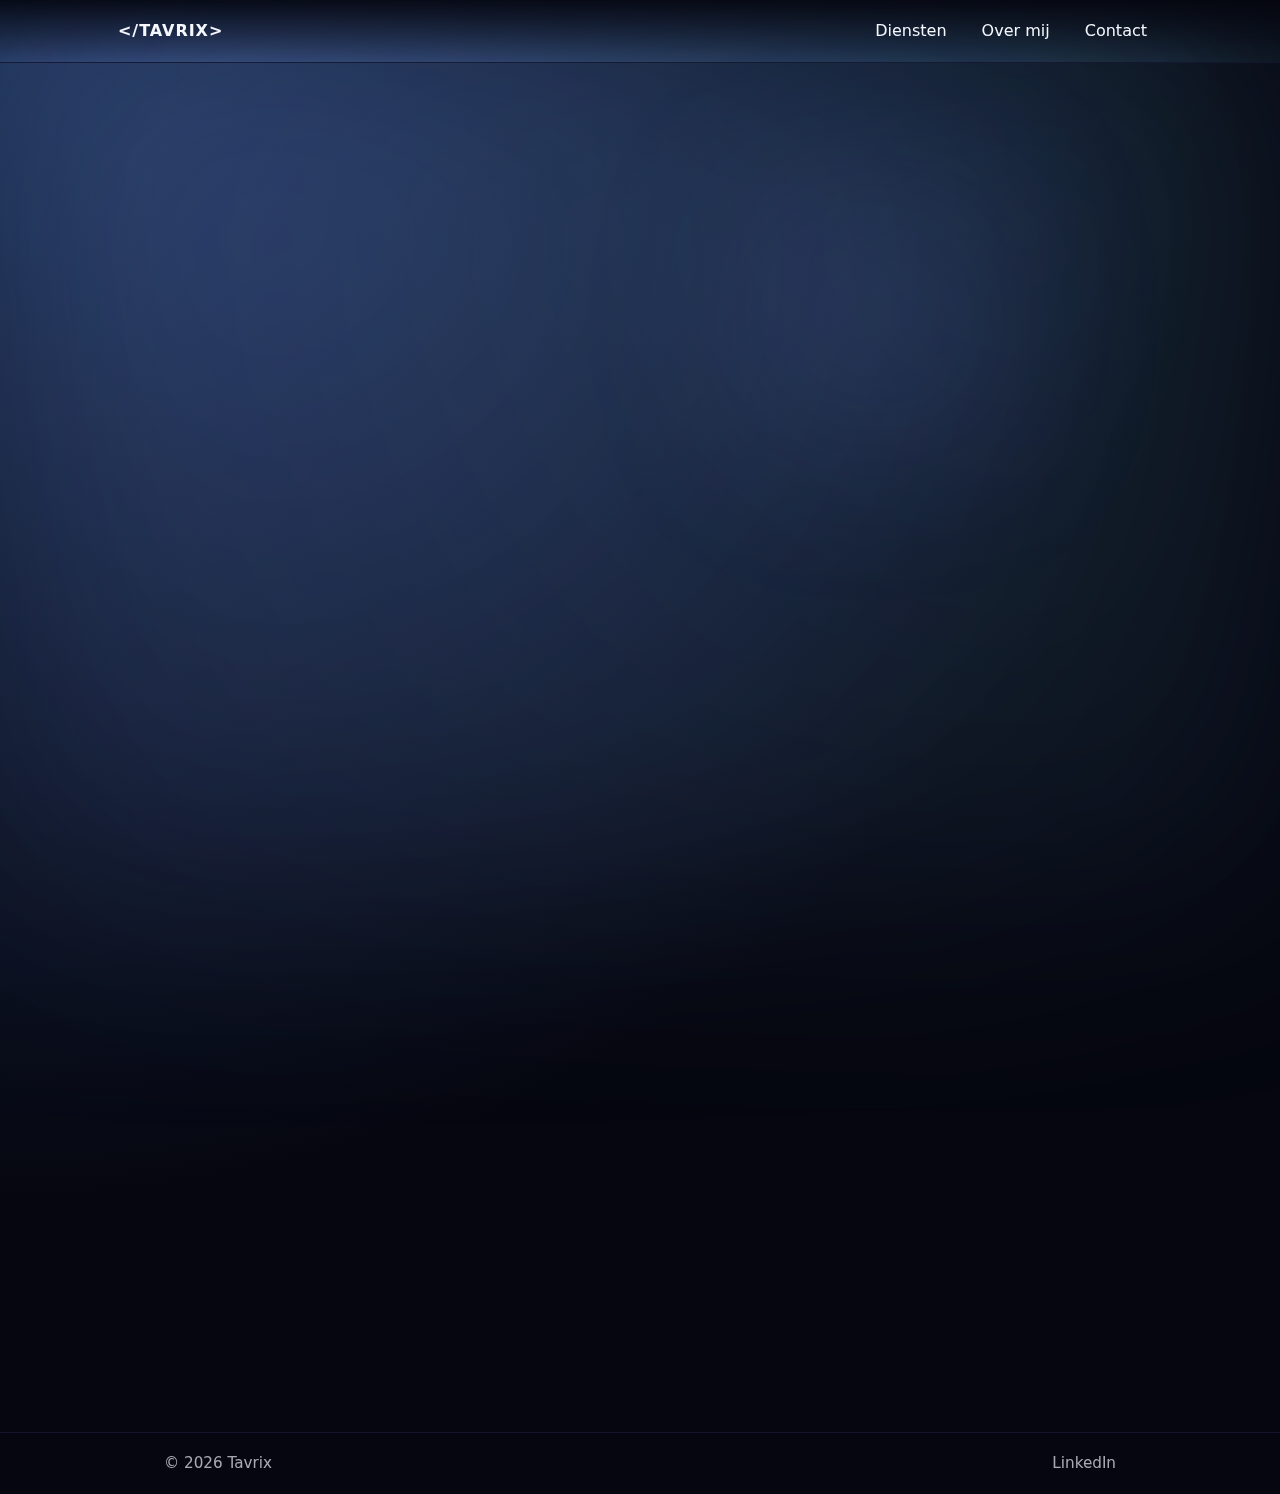
<file: index.html>
<!DOCTYPE html>
<html lang="nl">

<head>
  <meta charset="UTF-8" />
  <meta name="viewport" content="width=device-width, initial-scale=1" />
  <title>Home · Tavrix</title>
  <meta name="description"
    content="Tavrix bouwt simpele, betrouwbare interne tools en dashboards. Klein, snel en duidelijk." />
  <link rel="stylesheet" href="css/style.css" />
  <script src="js/script.js" defer></script>
  <link rel="icon" type="image/png" href="/assets/favicons/favicon-96x96.png" sizes="96x96" />
  <link rel="icon" type="image/svg+xml" href="/assets/favicons/favicon.svg" />
  <link rel="shortcut icon" href="/assets/favicons/favicon.ico" />
  <link rel="apple-touch-icon" sizes="180x180" href="/assets/favicons/apple-touch-icon.png" />
  <meta name="apple-mobile-web-app-title" content="Tavrix" />
  <link rel="manifest" href="/assets/favicons/site.webmanifest" />
  <meta property="og:title" content="Tavrix – Webapps, dashboards & interne tools" />
  <meta property="og:description" content="Maatwerk webapps en interne tools voor zzp’ers en mkb. Klein, snel en duidelijk." />
  <meta property="og:type" content="website" />
  <meta property="og:url" content="https://tavrix.nl/" />
  <meta property="og:image" content="https://tavrix.nl/assets/og/og-image.png" />
  <link rel="canonical" href="https://tavrix.nl/" />
  <script type="application/ld+json">
    {
      "@context": "https://schema.org",
      "@type": "Person",
      "name": "Rob Verheijen",
      "brand": {
        "@type": "Brand",
        "name": "Tavrix"
      },
      "url": "https://tavrix.nl/",
      "sameAs": [
        "https://www.linkedin.com/in/rob-verheijen-a5076b193/"
      ]
    }
  </script>
</head>

<body>
  <header>
    <div class="wrap nav">
      <a href="/" class="logo">
        <div class="brand" data-value="</Tavrix>">&lt;/Tavrix&gt;</div>
      </a>
      <nav>
        <a href="#diensten">Diensten</a>
        <a href="/over/">Over mij</a>
        <a href="/contact/">Contact</a>
      </nav>
    </div>
  </header>

  <main>
    <!-- HERO / LANDING -->
    <section class="wrap hero">
      <h1 data-animate data-delay="0.05">Achter de schermen. Voor de groei.</h1>
      <p class="lead" data-animate data-delay="0.12">
        Ik bouw samen met jou: een heldere website, een klein dashboard of een
        handige beheerplek – vooral voor kleinere teams, zzp’ers en mkb-bedrijven die minder gedoe en meer overzicht
        willen.
      </p>
      <div class="cta" data-animate data-delay="0.18">
        <a class="btn primary" href="/contact/">Samen iets bouwen?</a>
        <a class="btn" href="/over/">Wie ben ik?</a>
      </div>
    </section>

    <!-- DIENSTEN -->
    <section id="diensten" class="wrap">
      <h2 data-animate data-delay="0.05">Diensten</h2>
      <div class="grid g-2">

        <!-- Websites & webapps -->
        <div class="card" data-animate data-delay="0.08">
          <h3>Websites & webapps op maat</h3>
          <p>Alles wat in de browser draait: van een duidelijke website tot een kleine webapp of webshop.</p>
          <ul class="clean">
            <li><span class="dot"></span><span>Bedrijfswebsites en landingspagina’s</span></li>
            <li><span class="dot"></span><span>Kleine webshops of aanmeld-/boekingssystemen</span></li>
            <li><span class="dot"></span><span>Makkelijk zelf te beheren en klaar voor groei</span></li>
          </ul>
        </div>

        <!-- Dashboards & interne tools -->
        <div class="card" data-animate data-delay="0.16">
          <h3>Dashboards & interne tools</h3>
          <p>Geen losse Excel-bestanden meer, maar één plek voor overzicht en actie.</p>
          <ul class="clean">
            <li><span class="dot"></span><span>Minder losse Excel-bestanden, meer gedeeld overzicht voor je team</span>
            </li>
            <li><span class="dot"></span><span>Overzicht van orders, planning of voorraad</span></li>
            <li><span class="dot"></span><span>Inloggen met rollen en rechten waar nodig</span></li>
            <li><span class="dot"></span><span>Koppelingen met bestaande systemen en API’s</span></li>
          </ul>
        </div>

        <!-- Automatisering & optimalisatie -->
        <div class="card" data-animate data-delay="0.24">
          <h3>Automatisering & optimalisatie</h3>
          <p>Kleine terugkerende klusjes die elke dag tijd kosten, laat je systeem die doen.</p>
          <ul class="clean">
            <li><span class="dot"></span><span>Automatisch offertes, rapporten of exporten genereren</span></li>
            <li><span class="dot"></span><span>Nachtelijke taken voor import/export en opschonen</span></li>
            <li><span class="dot"></span><span>Meldingen bij fouten of afwijkingen via mail of chat</span></li>
          </ul>
        </div>

        <!-- Digitale signage -->
        <div class="card" data-animate data-delay="0.32">
          <h3>Digitale schermen & signage</h3>
          <p>Schermen die automatisch actuele informatie tonen op de werkvloer of in de ontvangst.</p>
          <ul class="clean">
            <li><span class="dot"></span><span>Planning, wachttijden, nieuws of KPI’s in beeld</span></li>
            <li><span class="dot"></span><span>Layouts en contentplanning op maat</span></li>
            <li><span class="dot"></span><span>Automatisch gevuld vanuit jouw data en systemen</span></li>
          </ul>
        </div>

      </div>
    </section>


  </main>

    <footer>
        <div class="wrap foot">
            <div>© <span id="year"></span> Tavrix</div>
            <div>
                <a href="https://www.linkedin.com/in/rob-verheijen-a5076b193/" target="_blank" rel="noopener" class="footer-link">
                    LinkedIn
                </a>
            </div>
        </div>
    </footer>

</body>

</html>
</file>
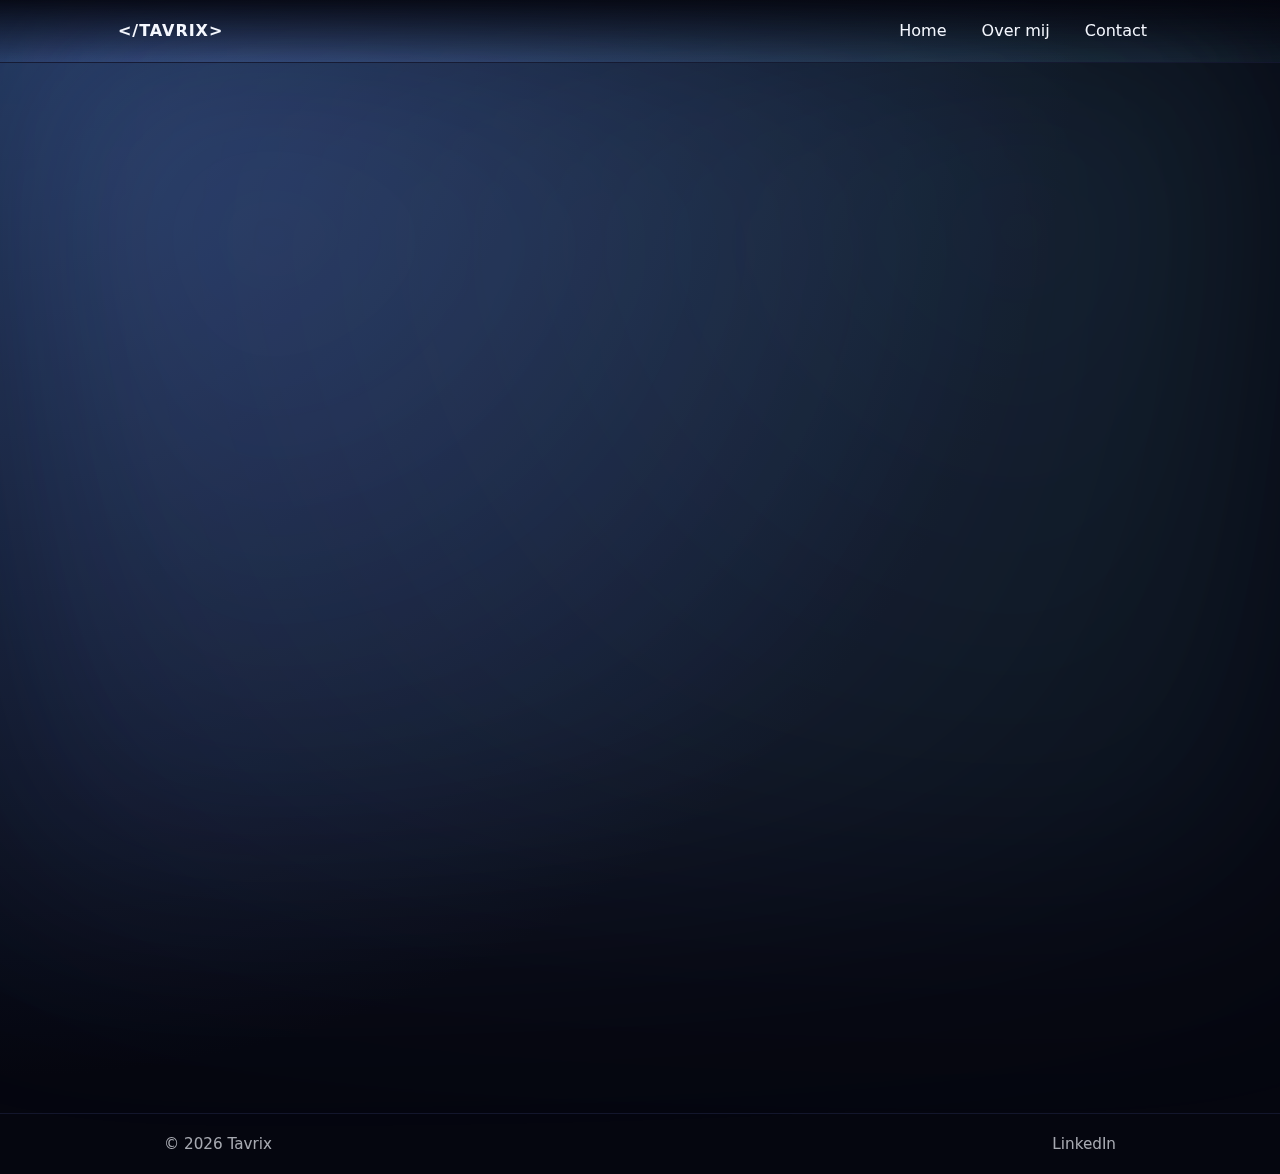
<file: contact/index.html>
<!DOCTYPE html>
<html lang="nl">

<head>
    <meta charset="UTF-8" />
    <meta name="viewport" content="width=device-width, initial-scale=1" />
    <title>Contact · Tavrix</title>
    <meta name="description"
        content="Tavrix bouwt simpele, betrouwbare interne tools en dashboards. Klein, snel en duidelijk." />
    <link rel="stylesheet" href="/css/style.css" />
    <script src="/js/script.js" defer></script>

    <link rel="icon" type="image/png" href="/assets/favicons/favicon-96x96.png" sizes="96x96" />
    <link rel="icon" type="image/svg+xml" href="/assets/favicons/favicon.svg" />
    <link rel="shortcut icon" href="/assets/favicons/favicon.ico" />
    <link rel="apple-touch-icon" sizes="180x180" href="/assets/favicons/apple-touch-icon.png" />
    <meta name="apple-mobile-web-app-title" content="Tavrix" />
    <link rel="manifest" href="/assets/favicons/site.webmanifest" />
</head>

<body>
    <header>
        <div class="wrap nav">
            <a href="/" class="logo">
                <div class="brand" data-value="</Tavrix>">&lt;/Tavrix&gt;</div>
            </a>
            <nav>
                <a href="/">Home</a>
                <a href="/over/">Over mij</a>
                <a href="/contact/" class="is-active">Contact</a>
            </nav>
        </div>
    </header>

    <main>
        <section id="contact" class="wrap contact">
            <h2 data-animate data-delay="0.05">Contact</h2>

            <div class="card contact-card" data-animate data-delay="0.12">
                <!-- LINKERKANT: FORMULIER -->
                <div class="contact-main">
                    <h3>Stuur een bericht</h3>
                    <p class="hint">Vertel kort wat je zoekt, dan denk ik graag met je mee.</p>

                    <form id="contact-form" name="contact" method="POST">
                        <input type="hidden" name="form-name" value="contact" />
                        <div style="display:none">
                            <label>Niet invullen
                                <input name="bot-field" /></label>
                        </div>

                        <div class="row">
                            <div data-animate data-delay="0.18">
                                <label for="naam">Naam</label>
                                <input id="naam" name="naam" autocomplete="name" required />
                            </div>
                            <div data-animate data-delay="0.24">
                                <label for="email">E-mail</label>
                                <input id="email" name="email" type="email" autocomplete="email" required />
                            </div>
                        </div>

                        <div class="row">
                            <div data-animate data-delay="0.30">
                                <label for="bedrijf">Bedrijf (optioneel)</label>
                                <input id="bedrijf" name="bedrijf" autocomplete="organization" />
                            </div>
                            <div data-animate data-delay="0.36">
                                <label for="onderwerp">Onderwerp</label>
                                <input id="onderwerp" name="onderwerp" required />
                            </div>
                        </div>

                        <div class="row">
                            <div style="grid-column: 1 / -1;" data-animate data-delay="0.42">
                                <label for="bericht">Bericht</label>
                                <textarea id="bericht" name="bericht" required></textarea>
                            </div>
                        </div>

                        <div class="row" style="align-items:center;" data-animate data-delay="0.48">
                            <div>
                                <button class="btn primary" type="submit">Versturen</button>
                            </div>
                        </div>

                        <!-- feedback messages -->
                        <p id="contact-success" class="hint" aria-live="polite" style="display:none;color:green;"
                            data-animate data-delay="0.54">
                            Bedankt! Je bericht is verstuurd.
                        </p>
                        <p id="contact-error" class="hint" aria-live="polite" style="display:none;color:red;"
                            data-animate data-delay="0.54">
                            Er ging iets mis bij het versturen. Probeer het later nog eens of mail naar
                            <a class="directEmail" href="mailto:info@tavrix.nl">info@tavrix.nl</a>.
                        </p>
                    </form>
                </div>

                <!-- RECHTS: CONTACT- EN BEDRIJFSGEGEVENS -->
                <aside class="contact-info">
                    <h3>Gegevens</h3>
                    <p class="hint">
                        Heb je een vraag, wil je sparren over een idee of gewoon even aftasten wat mogelijk is? Laat het
                        weten.
                    </p>

                    <div class="contact-info-item">
                        <div class="contact-icon">✉</div>
                        <div>
                            <div class="contact-label">E-mail</div>
                            <a class="directEmail" href="mailto:info@tavrix.nl">info@tavrix.nl</a>
                        </div>
                    </div>

                    
                    <div class="contact-info-item">
                        <div class="contact-icon">📱</div>
                        <div>
                            <div class="contact-label">Telefoon</div>
                            <a class="directEmail" href="tel:+31647374824">+31 6 47374824</a>
                        </div>
                    </div>

                    <div class="contact-info-item">
                        <div class="contact-icon">📍</div>
                        <div>
                            <div class="contact-label">Locatie</div>
                            <div>Noord-Brabant · Remote-first</div>
                        </div>
                    </div>

                    <div class="contact-info-item">
                        <div class="contact-icon">📒</div>
                        <div>
                            <div class="contact-label">Zakelijke gegevens</div>
                            <div>KvK: 98611666</div>
                            <div>BTW-id: NL005343204B54</div>
                        </div>
                    </div>
                </aside>
            </div>
        </section>
    </main>

    <footer>
        <div class="wrap foot">
            <div>© <span id="year"></span> Tavrix</div>
            <div>
                <a href="https://www.linkedin.com/in/rob-verheijen-a5076b193/" target="_blank" rel="noopener" class="footer-link">
                    LinkedIn
                </a>
            </div>
        </div>
    </footer>


</body>

</html>
</file>
<file: css/style.css>
/* Tavrix css house style */
:root {
  color-scheme: dark;
  --bg: radial-gradient(circle at top left, #1e3357, #05060f 62%);
  --panel: rgba(17, 22, 38, 0.76);
  --panel-border: rgba(88, 122, 255, 0.18);
  --accent: #7a8cff;
  --accent-soft: rgba(122, 140, 255, 0.12);
  --text: #f5f8ff;
  /* iets helderder dan eerst voor leesbaarheid */
  --text-soft: rgba(245, 248, 255, 0.82);
  --max: 1080px;
  /* iets ruimer */
  --radius: 18px;
}

* {
  box-sizing: border-box;
}

html {
  scroll-behavior: smooth;
}

main {
  margin-bottom: 2em;
  padding: 18px;
}

body {
  margin: 0;
  min-height: 100vh;
  font-family: Inter, system-ui, -apple-system, Segoe UI, Roboto, sans-serif;
  background: var(--bg);
  color: var(--text);
  -webkit-font-smoothing: antialiased;
  line-height: 1.6;
  position: relative;
  overflow-x: hidden;
  isolation: isolate;
}

body::before,
body::after {
  content: "";
  position: fixed;
  inset: 0;
  pointer-events: none;
  z-index: -1;
  mix-blend-mode: screen;
  opacity: .45;
  filter: blur(110px);
  background: radial-gradient(circle at 20% 20%, rgba(122, 140, 255, .4), rgba(5, 6, 15, 0));
  animation: floatGlow 26s ease-in-out infinite alternate;
}

body::after {
  background: radial-gradient(circle at 82% 18%, rgba(95, 235, 255, .25), rgba(5, 6, 15, 0));
  opacity: .35;
  animation-duration: 32s;
  animation-delay: 4s;
}

a {
  color: inherit;
  text-decoration: none;
  outline: none;
}

.wrap {
  max-width: var(--max);
  margin: 0 auto;
  padding: 0 5vw;
}

header {
  position: sticky;
  top: 0;
  z-index: 10;
  backdrop-filter: blur(10px);
  background: linear-gradient(180deg, rgba(5, 6, 15, .9), rgba(5, 6, 15, 0));
  border-bottom: 1px solid rgba(122, 140, 255, .12);
}

.nav {
  display: flex;
  align-items: center;
  justify-content: space-between;
  padding: 18px;
}

.brand {
  font-weight: 700;
  letter-spacing: .06em;
  text-transform: uppercase;
}

.nav a {
  padding: 8px 14px;
  border-radius: 999px;
  border: 1px solid transparent;
}

.nav a:hover {
  border-color: rgba(122, 140, 255, .28);
  background: rgba(122, 140, 255, .06);
  text-decoration: underline;
  text-underline-offset: 3px;
}

.nav a:focus-visible {
  outline: 2px solid var(--accent);
  outline-offset: 2px;
  background: rgba(122, 140, 255, .10);
}

.hero {
  padding: 92px 0 60px;
  position: relative;
}

.hero::after {
  content: "";
  position: absolute;
  inset: 10% auto auto 55%;
  width: 360px;
  height: 360px;
  background: radial-gradient(circle, rgba(122, 140, 255, .28), rgba(5, 6, 15, 0));
  filter: blur(70px);
  opacity: .5;
  pointer-events: none;
}

h1 {
  font-size: clamp(2.4rem, 6vw, 4rem);
  margin: 0 0 16px;
  letter-spacing: -0.01em;
}

p.lead {
  color: var(--text-soft);
  font-size: clamp(1rem, 2.2vw, 1.15rem);
  max-width: 46ch;
  /* iets ruimer voor web-copy */
}

.cta {
  margin-top: 22px;
  display: flex;
  gap: 12px;
  flex-wrap: wrap;
}

.btn {
  display: inline-block;
  padding: 12px 22px;
  border-radius: 999px;
  font-weight: 600;
  border: 1px solid rgba(122, 140, 255, .28);
  background: rgba(122, 140, 255, .08);
  transition: box-shadow .15s ease, background .15s ease;
}

.btn:hover {
  box-shadow: 0 10px 24px rgba(0, 0, 0, .25);
}

.btn:focus-visible {
  outline: 2px solid var(--accent);
  outline-offset: 2px;
}

.btn.primary {
  background: linear-gradient(120deg, #7a8cff, #91b1ff);
  color: #05060f;
  border-color: transparent;
}

section {
  padding: 58px 0;
}

.card {
  background: var(--panel);
  border: 1px solid var(--panel-border);
  border-radius: var(--radius);
  padding: 26px;
  /* iets meer lucht */
  box-shadow: 0 14px 30px rgba(4, 9, 26, .25);
  position: relative;
  overflow: hidden;
  transition: transform .35s ease, box-shadow .35s ease, border-color .35s ease, background .35s ease;
}

.card::before {
  content: "";
  position: absolute;
  inset: -30% 10% 40% -10%;
  background: linear-gradient(120deg, rgba(122, 140, 255, .3), rgba(145, 177, 255, .05));
  transform: rotate(6deg);
  opacity: 0;
  transition: opacity .35s ease, transform .35s ease;
  pointer-events: none;
}

.card:hover {
  transform: translateY(-6px);
  border-color: rgba(122, 140, 255, .36);
  background: rgba(17, 22, 38, 0.82);
  box-shadow: 0 20px 38px rgba(4, 9, 26, .32);
}

.card:hover::before {
  opacity: 1;
  transform: translateY(-6px) rotate(4deg);
}

.grid {
  display: grid;
  gap: 20px;
}

/* klein beetje meer gap */
.g-2 {
  grid-template-columns: repeat(2, minmax(0, 1fr));
}

h2 {
  font-size: clamp(1.7rem, 3vw, 2.5rem);
  margin: 0 0 14px;
}

h3 {
  margin: 0 0 8px;
  font-size: 1.18rem;
}

p {
  margin: 0;
}

ul.clean {
  list-style: none;
  padding: 0;
  margin: 12px 0 0;
  display: grid;
  gap: 10px;
  color: var(--text-soft);
}

ul.clean li {
  display: flex;
  gap: 10px;
  align-items: flex-start;
  /* bullets netjes uitlijnen */
}

.dot {
  width: 9px;
  height: 9px;
  border-radius: 999px;
  background: var(--accent);
  margin-top: 7px;
  flex: 0 0 9px;
}

[data-animate] {
  opacity: 0;
  transform: translateY(18px);
  filter: blur(2px);
  transition: opacity .6s ease, transform .6s ease, filter .6s ease;
  transition-delay: 0s;
}

[data-animate].is-visible {
  opacity: 1;
  transform: translateY(0);
  filter: blur(0);
}

.about p+p {
  margin-top: 10px;
}

.about {
  padding: 0 2vw
}

.contact .row {
  display: grid;
  gap: 12px;
  grid-template-columns: 1fr 1fr;
}

.contact label {
  display: block;
  font-size: .95rem;
  margin-bottom: 6px;
  color: var(--text-soft);
}

.contact input,
.contact textarea {
  width: 100%;
  padding: 12px 14px;
  border-radius: 12px;
  color: var(--text);
  background: rgba(10, 14, 28, .82);
  border: 1px solid rgba(122, 140, 255, .18);
}

.contact input:focus,
.contact textarea:focus {
  outline: 2px solid var(--accent);
  outline-offset: 1px;
  border-color: rgba(122, 140, 255, .35);
}

.contact textarea {
  min-height: 140px;
  resize: vertical;
}

.contact .row+.row {
  margin-top: 12px;
}

.contact .hint {
  font-size: .9rem;
  color: var(--text-soft);
  margin-top: 8px;
}

footer {
  padding: 18px;
  border-top: 1px solid rgba(122, 140, 255, .12);
  color: rgba(245, 248, 255, .68);
}

.foot {
  font-size: .95rem;
  display: flex;
  flex-direction: row;
  justify-content: space-between;
  gap: 6px;
}

@media (prefers-reduced-motion: reduce) {
  html {
    scroll-behavior: auto;
  }

  .btn,
  .nav a {
    transition: none;
  }

  [data-animate] {
    opacity: 1 !important;
    transform: none !important;
    filter: none !important;
    transition: none !important;
  }

  body::before,
  body::after,
  .hero::after {
    animation: none;
    display: none;
  }
}

@media (max-width: 900px) {

  .g-3,
  .g-2 {
    grid-template-columns: 1fr;
  }

  .contact .row {
    grid-template-columns: 1fr;
  }
}


.about figure {
  display: flex;
  flex-direction: column;
  align-items: center;
  justify-content: flex-start;
  margin-top: 24px;
}

.about figure img {
  width: 200px;
  height: auto;
  object-fit: contain;
  border-radius: 16px;
  box-shadow: 0 10px 25px rgba(0, 0, 0, 0.35);
  transition: transform 0.25s ease, box-shadow 0.25s ease;
}

.about figure img:hover {
  transform: scale(1.04);
  box-shadow: 0 18px 40px rgba(0, 0, 0, 0.45);
}

.about figure figcaption {
  margin-top: 8px;
  font-size: 0.9rem;
  color: rgba(245, 248, 255, 0.75);
  text-align: center;
  font-style: italic;
}

.wide-photo {
  object-position: center top;
  /* zoomt iets op bovenkant */
}

.brand {
  cursor: pointer;
  font-variant-ligatures: none;
}

.logo{
  padding: 0 !important;
  border-radius: 0 !important;
  border: 0 !important;
}

.logo:hover {
  border-color: rgba(122, 140, 255, .28);
  background: transparent !important;
  text-decoration: none !important;
}

.directEmail:hover {
  text-decoration: underline !important;
  text-underline-offset: 3px !important;
  color: var(--accent) !important;
}

@keyframes floatGlow {
  0% {
    transform: translate3d(-4%, -2%, 0) scale(1);
  }

  50% {
    transform: translate3d(6%, 6%, 0) scale(1.08);
  }

  100% {
    transform: translate3d(-2%, 10%, 0) scale(1.02);
  }
}
</file>
